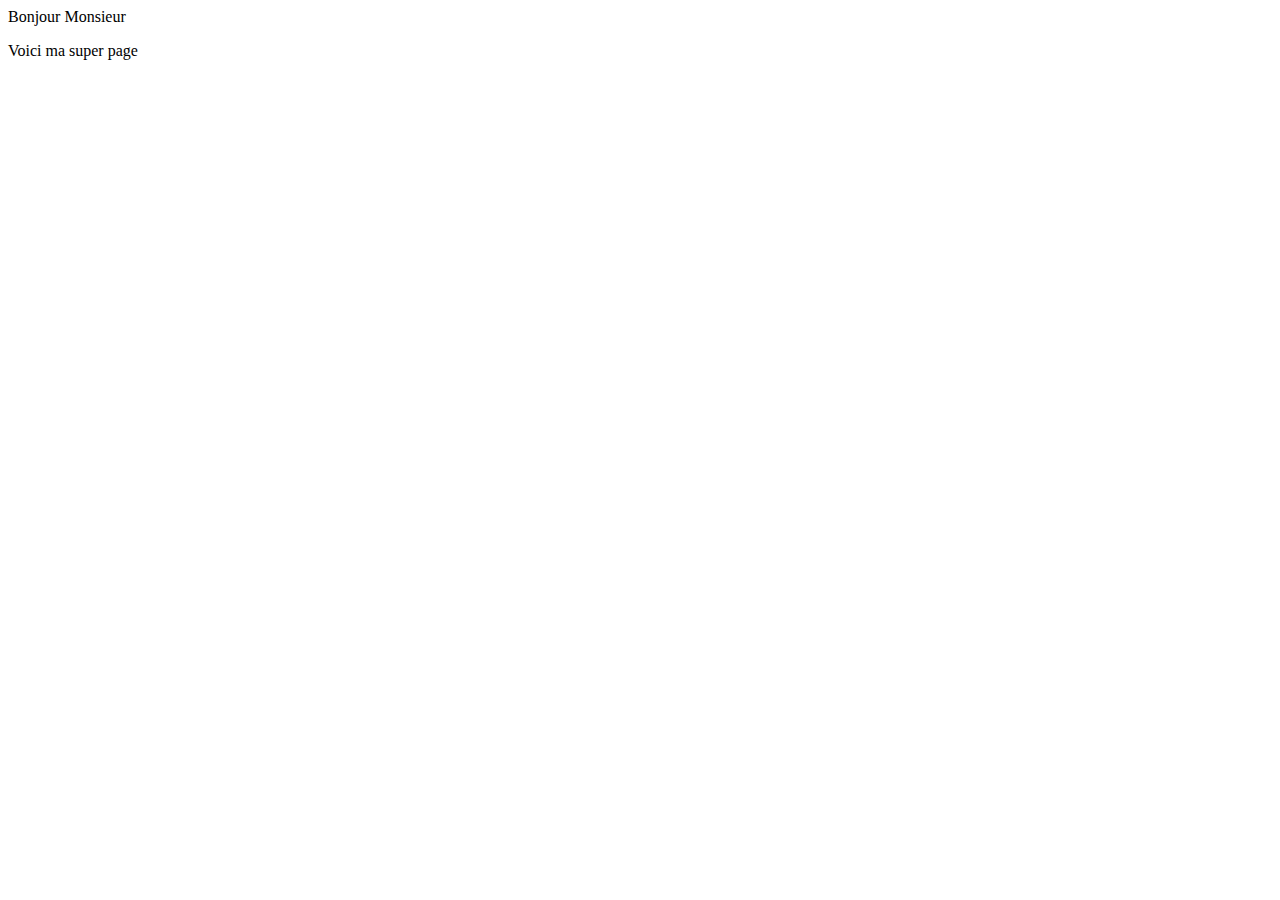
<file: index.html>
<!DOCTYPE html>
<html lang="en">
<head>
    <meta charset="UTF-8">
    <meta http-equiv="X-UA-Compatible" content="IE=edge">
    <meta name="viewport" content="width=device-width, initial-scale=1.0">
    <title>Index</title>
</head>
<body>
    Bonjour Monsieur
    <p> Voici ma super page <p>
</body>
</html>
</file>
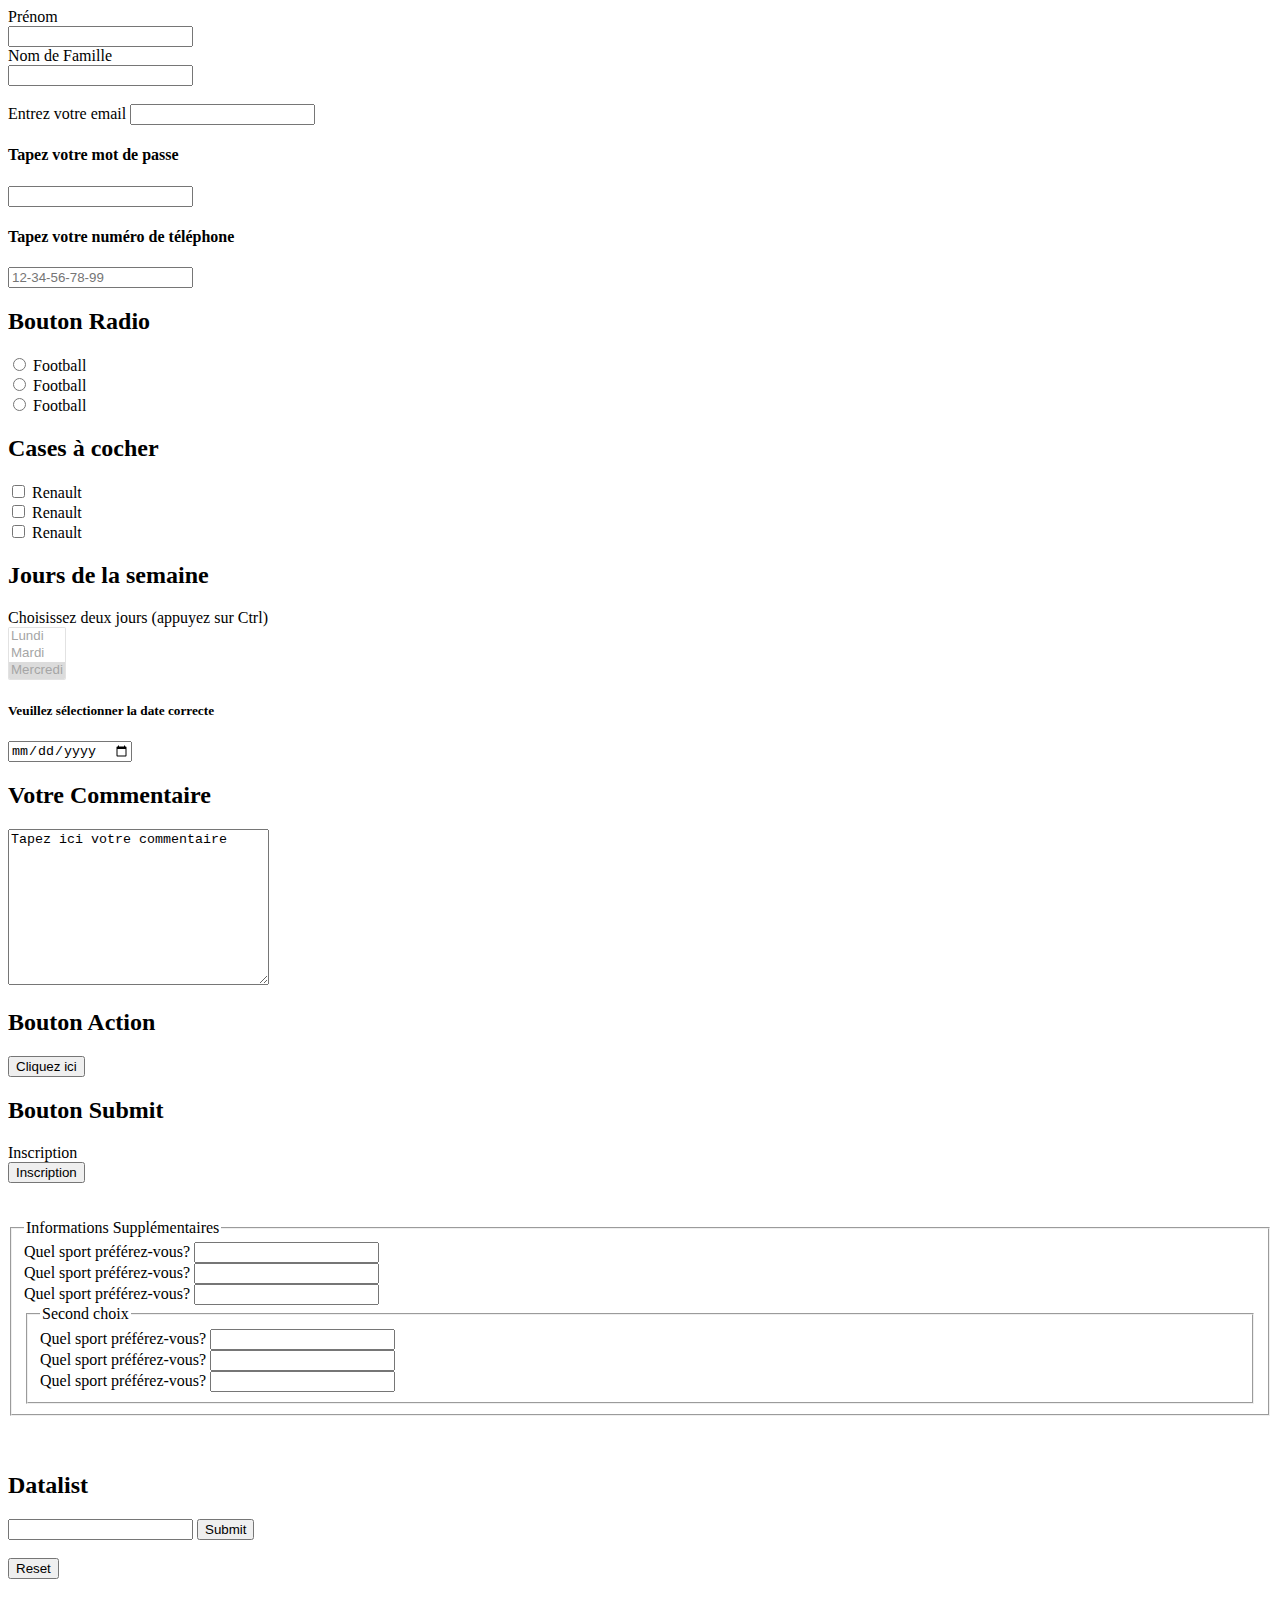
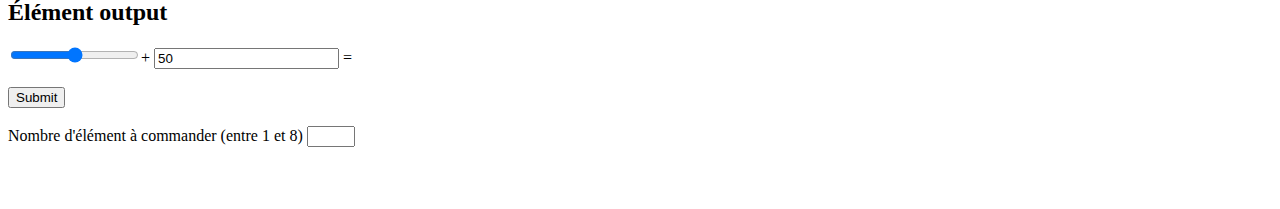
<file: form.html>
<!DOCTYPE html>
<html lang="en">
  <head>
    <meta charset="UTF-8" />
    <meta http-equiv="X-UA-Compatible" content="IE=edge" />
    <meta name="viewport" content="width=device-width, initial-scale=1.0" />
    <title>Formulaire</title>
  </head>
  <body>
    <form action="./page1.html" target="_top" method="get" autocomplete="on" style="--form-color: rgb(199, 88, 88);">
      <label for="fname">Prénom</label><br />
      <input type="text" id="fname" name="prenom" required/><br />
      <label for="lname">Nom de Famille</label><br />
      <input type="text" id="lname" name="nom_famille" /><br><br>
      

        
      <label for="email">Entrez votre email</label>
      <input type="email" id="email" name="email" required>



        <h4>Tapez votre mot de passe</h4>
        <input type="password" name="password" id="password">

        <h4>Tapez votre numéro de téléphone</h4>
        <input type="tel" placeholder="12-34-56-78-99" pattern="[0-9]{2}-[0-9]{2}-[0-9]{2}-[0-9]{2}-[0-9]{2}" required>


      <h2>Bouton Radio</h2>

      <input type="radio" value="Football" id="Football" name="sport" />
      <label for="Football">Football</label><br />
      <input type="radio" value="Football" id="Football" name="sport" />
      <label for="Football">Football</label><br />
      <input type="radio" value="Football" id="Football" name="sport" />
      <label for="Football">Football</label>

      <h2>Cases à cocher</h2>

      <input type="checkbox" name="vehicule1" value="Renault" />
      <label for="vehicule1">Renault</label><br />
      <input type="checkbox" name="vehicule2" value="Renault" />
      <label for="vehicule1">Renault</label><br />
      <input type="checkbox" name="vehicule3" value="Renault" />
      <label for="vehicule1">Renault</label>

      <h2>Jours de la semaine</h2>
      <label for="jour">Choisissez deux jours (appuyez sur Ctrl)</label><br />
      <select name="jour" size="3" disabled>
        <option value="lundi">Lundi</option>
        <option value="mardi">Mardi</option>
        <option value="mercredi" selected>Mercredi</option>
        <option value="jeudi">Jeudi</option>
      </select>

      <h5>Veuillez sélectionner la date correcte</h5>
      <input type="date" name="date">

      <h2>Votre Commentaire</h2>
      <textarea name="message" id="" cols="30" rows="10">
Tapez ici votre commentaire</textarea
      >

      <h2>Bouton Action</h2>
      <button type="button" onclick="alert('Bienvenue!')">Cliquez ici</button>

      <h2>Bouton Submit</h2>
      <label for="inscription">Inscription</label><br />
      <input type="submit" value="Inscription" /><br /><br /><br />

      <fieldset>
        <legend>Informations Supplémentaires</legend>
        <label for="hobby">Quel sport préférez-vous? </label>
        <input type="text" name="hobby" /><br />
        <label for="hobby">Quel sport préférez-vous? </label>
        <input type="text" name="hobby" /><br />
        <label for="hobby">Quel sport préférez-vous? </label>
        <input type="text" name="hobby" />
        <fieldset>
          <legend>Second choix</legend>
          <label for="hobby">Quel sport préférez-vous? </label>
          <input type="text" name="hobby" /><br />
          <label for="hobby">Quel sport préférez-vous? </label>
          <input type="text" name="hobby" /><br />
          <label for="hobby">Quel sport préférez-vous? </label>
          <input type="text" name="hobby" />
        </fieldset>
      </fieldset><br><br>


      <h2>Datalist</h2>
      <input list="navigateurs" name ="navigateur">
      <datalist id="navigateurs">
        <option value="IE Edge"></option>
        <option value="Firefox"></option>
        <option value="Chrome"></option>
        <option value="Safari"></option>
      </datalist>
      <input type="submit"><br><br>
      <input type="reset">
    </form>


    <h2>Élément output</h2>
    <form oninput="x.value=parseInt(a.value)+parseInt(b.value)">
        <input type="range" id="a" name="a" value="50">+ 
        <input type="number" id="b" name="b" value="50">
        =
        <output name="x" for="a b"></output>
        <br><br>
        <input type="submit"><br><br>

        <label for="quantity">Nombre d'élément à commander (entre 1 et 8)</label>
        <input type="number" min="1" max="8"><br><br>

        
    </form><br><br>

    






  </body>
</html>
</file>
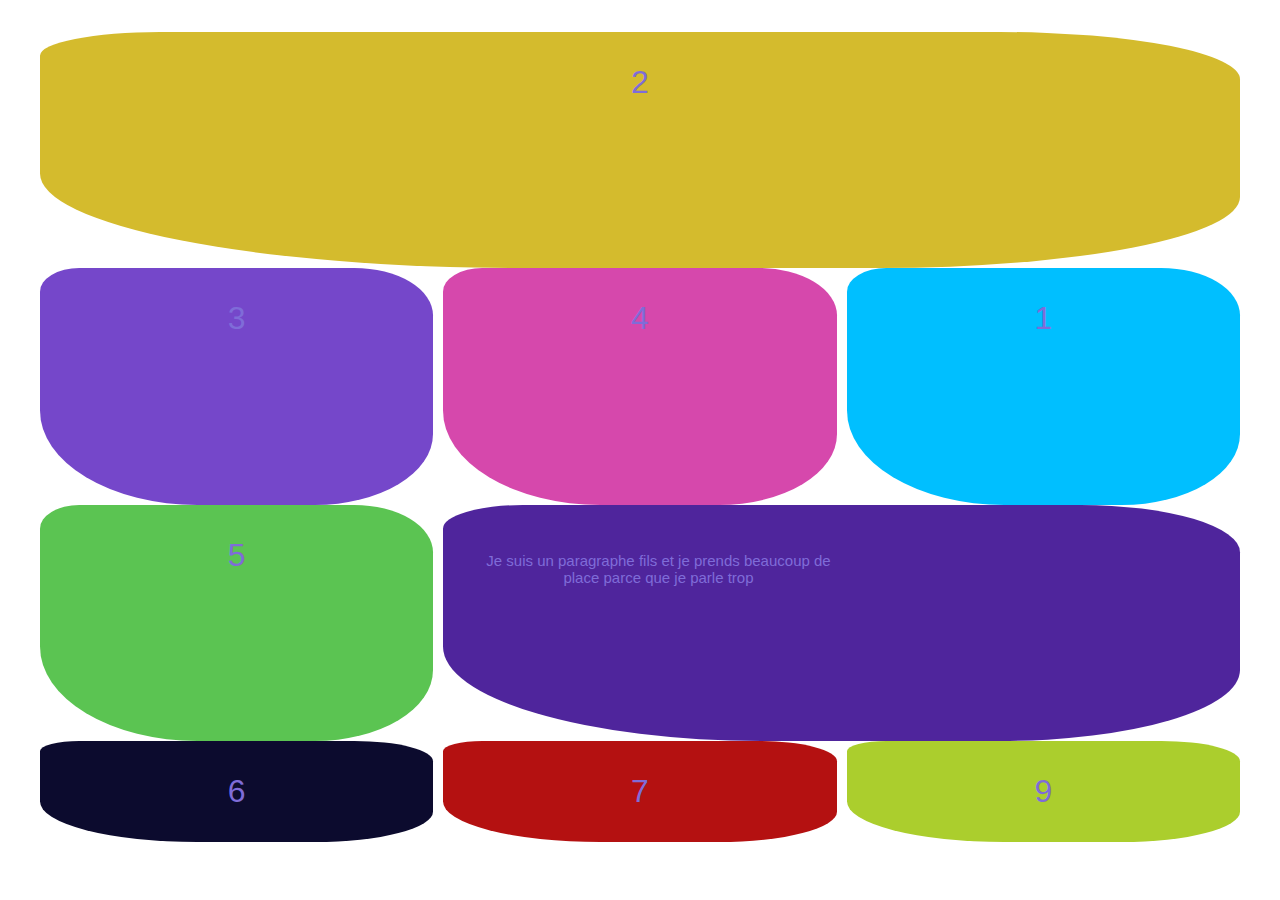
<file: grid.html>
<!DOCTYPE html>
<html lang="en">
<head>
    <meta charset="UTF-8">
    <meta http-equiv="X-UA-Compatible" content="IE=edge">
    <meta name="viewport" content="width=device-width, initial-scale=1.0">
    <title>Grid</title>
    <link rel="stylesheet" href="./assets/css/grid.css">
</head>
<body>
    <div class="container">
        <div class="cell cell1">1</div>
        <div class="cell cell2">2</div>
        <div class="cell cell3">3</div>
        <div class="cell cell4">4</div>
        <div class="cell cell5">5</div>
        <div class="cell cell6">6</div>
        <div class="cell cell7">7</div>
        <div class="cell cell8">
            <p>Je suis un paragraphe fils et je prends beaucoup de place 
                parce que je parle trop
            </p>
        </div>
        <div class="cell cell9">9</div>
    </div>
</body>
</html>
</file>
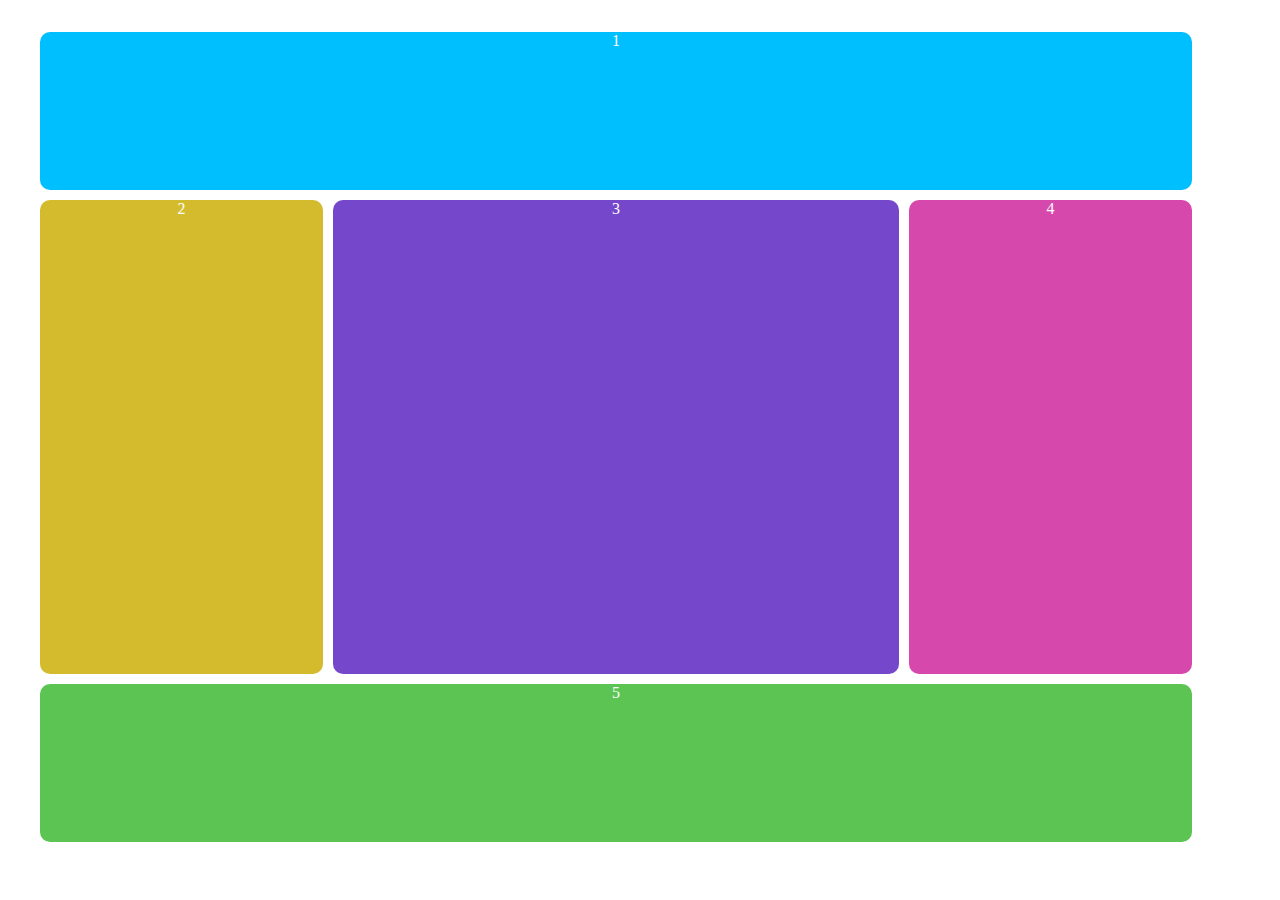
<file: grid2.html>
<!DOCTYPE html>
<html lang="en">
<head>
    <meta charset="UTF-8">
    <meta http-equiv="X-UA-Compatible" content="IE=edge">
    <meta name="viewport" content="width=device-width, initial-scale=1.0">
    <title>Grid Blog</title>
    <link rel="stylesheet" href="./assets/css/grid2.css">
</head>
<body>
    <div class="container">
        <div class="cell cell1">1</div>
        <div class="cell cell2">2</div>
        <div class="cell cell3">3</div>
        <div class="cell cell4">4</div>
        <div class="cell cell5">5</div>
    </div>
</body>
</html>
</file>
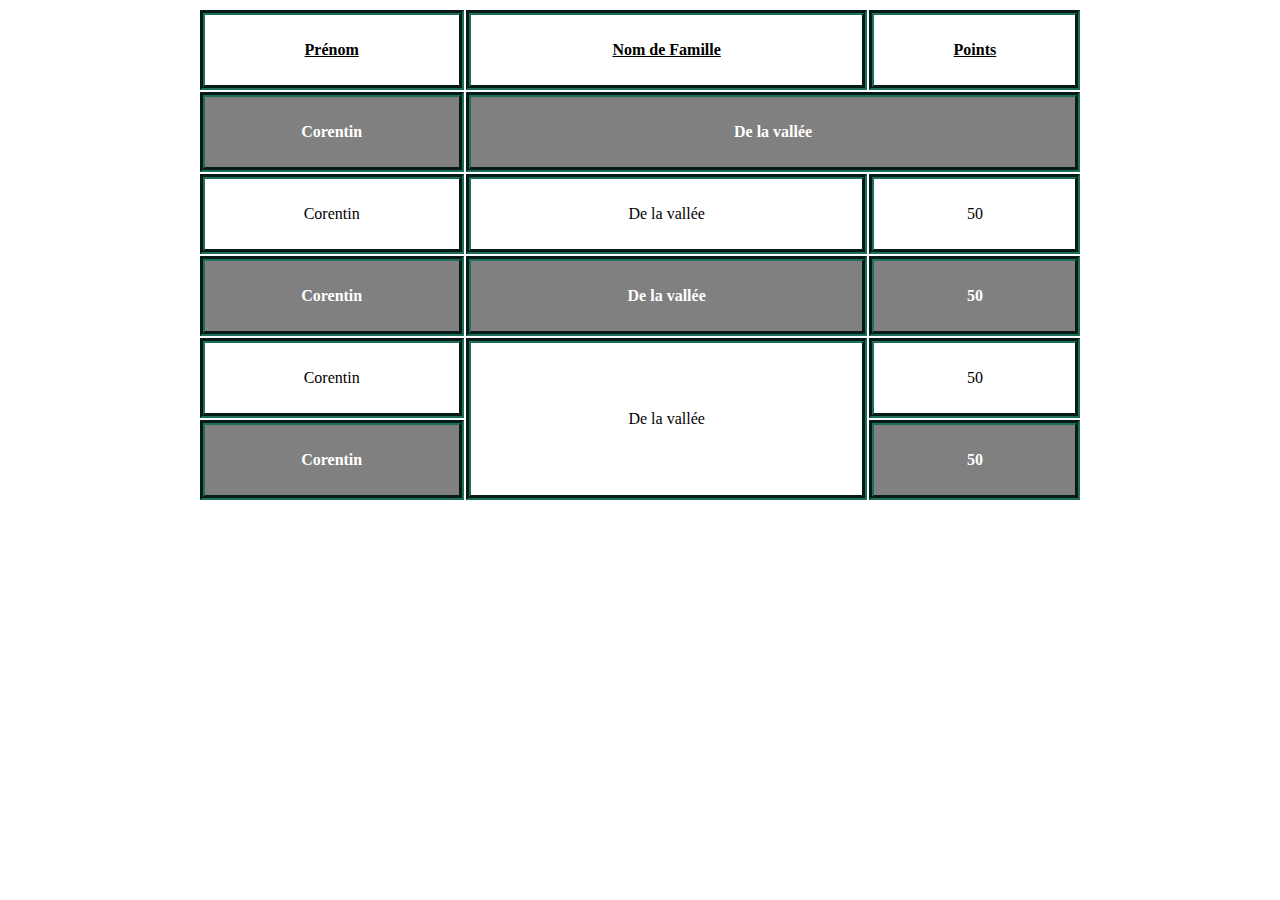
<file: page1.html>
<!DOCTYPE html>
<html lang="en">
<head>
    <meta charset="UTF-8">
    <meta http-equiv="X-UA-Compatible" content="IE=edge">
    <meta name="viewport" content="width=device-width, initial-scale=1.0">
    <title>Page 1</title>
    <link rel="stylesheet" href="./assets/css/style.css">
</head>
<body>
    <table>
        <tr>
            <th>Prénom</th>
            <th>Nom de Famille</th>
            <th>Points</th>
        </tr>
        <tr>
            <td>Corentin</td>
            <td colspan="2">De la vallée</td>
        </tr>
        <tr>
            <td>Corentin</td>
            <td>De la vallée</td>
            <td>50</td>
        </tr>
        <tr>
            <td>Corentin</td>
            <td>De la vallée</td>
            <td>50</td>
        </tr>
        <tr>
            <td>Corentin</td>
            <td rowspan="2">De la vallée</td>
            <td>50</td>
        </tr>
        <tr>
            <td>Corentin</td>
            <td>50</td>
        </tr>
    </table>
</body>
</html>
</file>
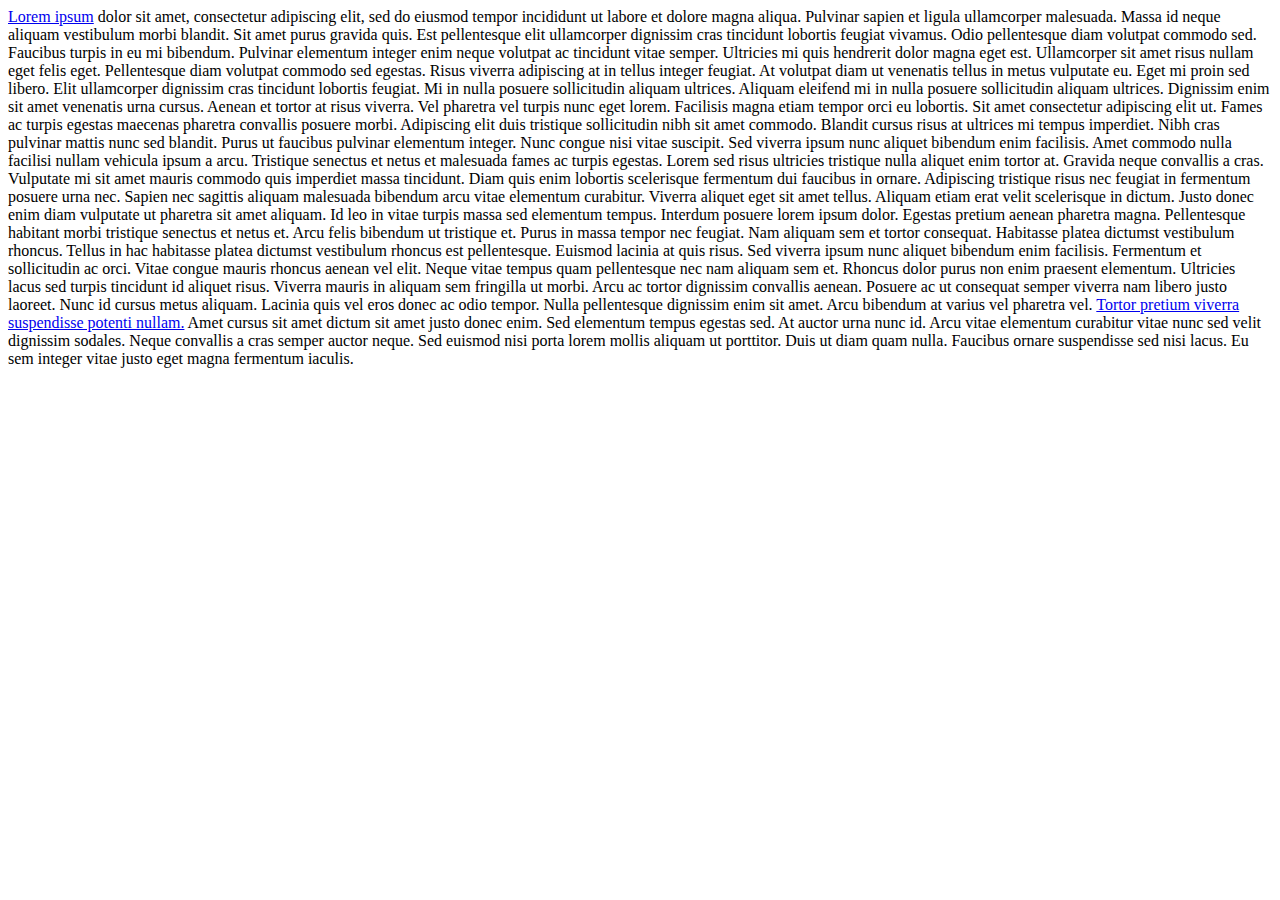
<file: signet.html>
<!DOCTYPE html>
<html lang="en">
<head>
    <meta charset="UTF-8">
    <meta http-equiv="X-UA-Compatible" content="IE=edge">
    <meta name="viewport" content="width=device-width, initial-scale=1.0">
    <title>Signet</title>
</head>
<body>
    
    
    <a href="#Signet">Lorem ipsum</a> dolor sit amet, consectetur adipiscing elit, sed do eiusmod tempor incididunt ut labore et dolore magna aliqua. Pulvinar sapien et ligula ullamcorper malesuada. Massa id neque aliquam vestibulum morbi blandit. Sit amet purus gravida quis. Est pellentesque elit ullamcorper dignissim cras tincidunt lobortis feugiat vivamus. Odio pellentesque diam volutpat commodo sed. Faucibus turpis in eu mi bibendum. Pulvinar elementum integer enim neque volutpat ac tincidunt vitae semper. Ultricies mi quis hendrerit dolor magna eget est. Ullamcorper sit amet risus nullam eget felis eget. Pellentesque diam volutpat commodo sed egestas. Risus viverra adipiscing at in tellus integer feugiat. At volutpat diam ut venenatis tellus in metus vulputate eu.

Eget mi proin sed libero. Elit ullamcorper dignissim cras tincidunt lobortis feugiat. Mi in nulla posuere sollicitudin aliquam ultrices. Aliquam eleifend mi in nulla posuere sollicitudin aliquam ultrices. Dignissim enim sit amet venenatis urna cursus. Aenean et tortor at risus viverra. Vel pharetra vel turpis nunc eget lorem. Facilisis magna etiam tempor orci eu lobortis. Sit amet consectetur adipiscing elit ut. Fames ac turpis egestas maecenas pharetra convallis posuere morbi.

<a name="Signet">Adipiscing</a> elit duis tristique sollicitudin nibh sit amet commodo. Blandit cursus risus at ultrices mi tempus imperdiet. Nibh cras pulvinar mattis nunc sed blandit. Purus ut faucibus pulvinar elementum integer. Nunc congue nisi vitae suscipit. Sed viverra ipsum nunc aliquet bibendum enim facilisis. Amet commodo nulla facilisi nullam vehicula ipsum a arcu. Tristique senectus et netus et malesuada fames ac turpis egestas. Lorem sed risus ultricies tristique nulla aliquet enim tortor at. Gravida neque convallis a cras. Vulputate mi sit amet mauris commodo quis imperdiet massa tincidunt. Diam quis enim lobortis scelerisque fermentum dui faucibus in ornare. Adipiscing tristique risus nec feugiat in fermentum posuere urna nec. Sapien nec sagittis aliquam malesuada bibendum arcu vitae elementum curabitur. Viverra aliquet eget sit amet tellus. Aliquam etiam erat velit scelerisque in dictum.

Justo donec enim diam vulputate ut pharetra sit amet aliquam. Id leo in vitae turpis massa sed elementum tempus. Interdum posuere lorem ipsum dolor. Egestas pretium aenean pharetra magna. Pellentesque habitant morbi tristique senectus et netus et. Arcu felis bibendum ut tristique et. Purus in massa tempor nec feugiat. Nam aliquam sem et tortor consequat. Habitasse platea dictumst vestibulum rhoncus. Tellus in hac habitasse platea dictumst vestibulum rhoncus est pellentesque. Euismod lacinia at quis risus. Sed viverra ipsum nunc aliquet bibendum enim facilisis. Fermentum et sollicitudin ac orci. Vitae congue mauris rhoncus aenean vel elit. Neque vitae tempus quam pellentesque nec nam aliquam sem et. Rhoncus dolor purus non enim praesent elementum. Ultricies lacus sed turpis tincidunt id aliquet risus. Viverra mauris in aliquam sem fringilla ut morbi. Arcu ac tortor dignissim convallis aenean.

Posuere ac ut consequat semper viverra nam libero justo laoreet. 
Nunc id cursus metus aliquam. Lacinia quis vel eros donec ac odio tempor. 
Nulla pellentesque dignissim enim sit amet. Arcu bibendum at varius vel pharetra vel. 
<a href="url">Tortor pretium viverra suspendisse potenti nullam.</a> 
Amet cursus sit amet dictum sit amet justo donec enim. 
Sed elementum tempus egestas sed. At auctor urna nunc id. Arcu vitae elementum curabitur vitae nunc sed velit dignissim sodales. Neque convallis a cras semper auctor neque. Sed euismod nisi porta lorem mollis aliquam ut porttitor. Duis ut diam quam nulla. Faucibus ornare suspendisse sed nisi lacus. Eu sem integer vitae justo eget magna fermentum iaculis.
</body>
</html>
</file>
<file: assets/css/grid.css>
.container {
    height: 90vh;
    margin: 2rem;
    display: grid;
    grid-template-columns: 1fr 1fr 1fr;
    grid-template-rows: 1fr 1fr 1fr;
    grid-column-gap:10px;
}

.cell {
    color: rgb(127, 108, 216);
    font-family:'Segoe UI', Tahoma, Geneva, Verdana, sans-serif;
    font-size:2rem;
    text-align:center;
    padding:2rem;
    border-radius:10% 20% 30% 40%;
}

.cell1 {
    background: deepskyblue;
    grid-row:2;
    grid-column: 3;
}

.cell2 {
    background: rgb(212, 187, 45);
    grid-row:1;
    grid-column:1/4;
}

.cell3 {
    background: rgb(117, 71, 202);
}

.cell4 {
    background: rgb(214, 72, 172);
}

.cell5 {
    background: rgb(91, 196, 82);
}

.cell6 {
    background: rgb(12, 11, 46);
}

.cell7 {
    background: rgb(180, 17, 17);
}

.cell8 {
    background: rgb(79, 37, 156);
    grid-row:3;
    grid-column:2/4;
    font-size:15px;
}

div p {
    width:50%;
}

.cell9 {
    background: rgb(171, 206, 45);
}
</file>
<file: assets/css/grid2.css>
.container {
    height: 90vh;
    width: 90vw;
    margin: 2rem;
    display:grid;
    grid-template-areas: "header header header"
                         "left main right"
                         "footer footer footer";
    grid-template-rows: 1fr 3fr 1fr;
    grid-template-columns: 1fr 2fr 1fr;
    grid-gap:10px;
}

/* Cellules */

.cell {
    border-radius: 10px;
    text-align: center;
    color: white;
}



/* Style de chaque cellule */

.cell1 {
    background: deepskyblue;
    grid-area:header;
}

.cell2 {
    background: rgb(212, 187, 45);
    grid-area:left;
}

.cell3 {
    background: rgb(117, 71, 202);
    grid-area:main;
}

.cell4 {
    background: rgb(214, 72, 172);
    grid-area:right;
}

.cell5 {
    background: rgb(91, 196, 82);
    grid-area:footer;
}

/* Footer */
</file>
<file: assets/css/style.css>
table {
    width:70%;
    margin-left: auto;
    margin-right: auto;
    text-align: center;
}

th,td {
    height: 50px;
    border : 5px groove rgb(28, 112, 91);
    padding: 10px;
}

th {
    text-decoration: underline;
}

tr:nth-child(even) {
    background-color: gray;
    color : white;
    font-weight: 700;
}
</file>
